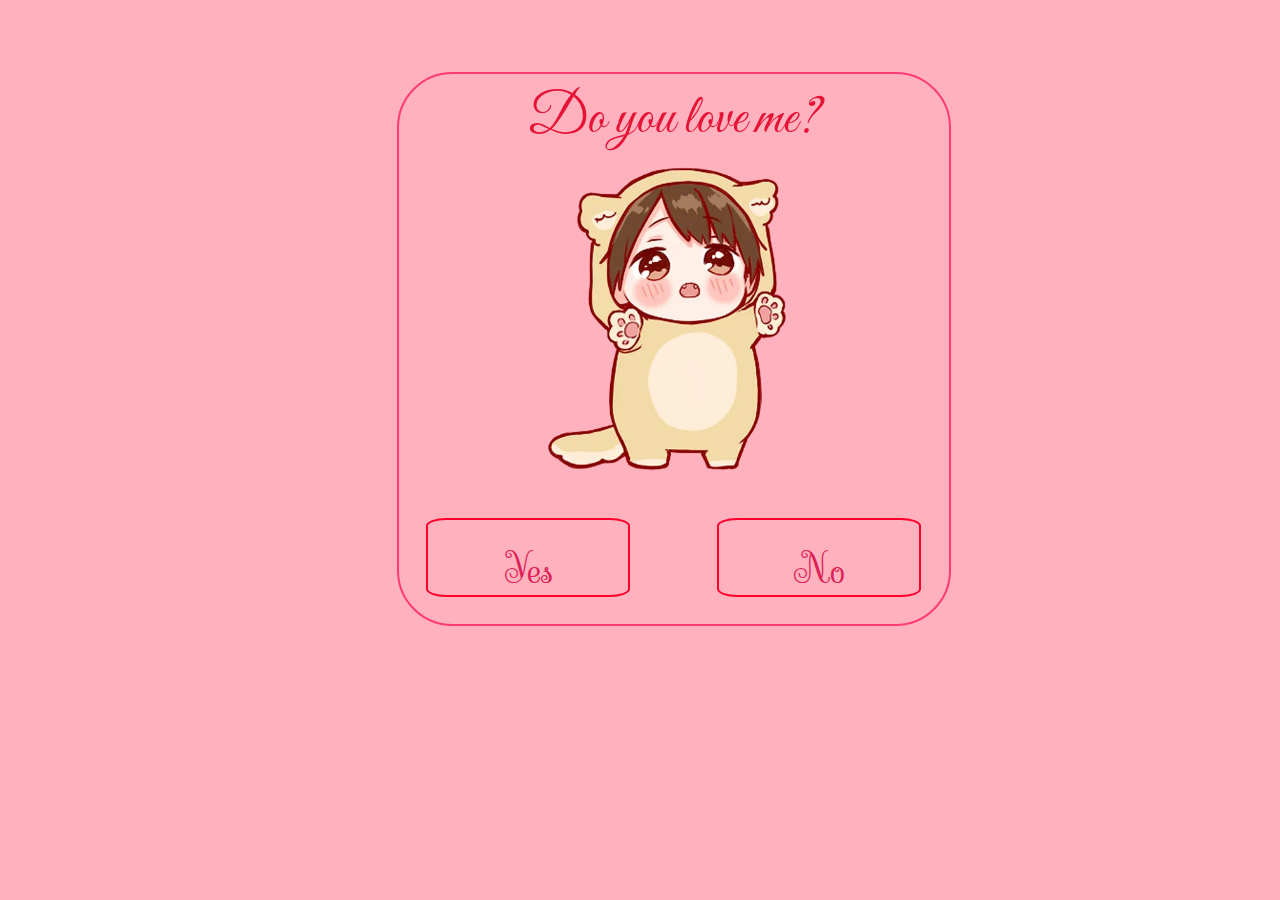
<file: Web/Love/index.html>
<!DOCTYPE html>
<html lang="en">
<head>
    <meta charset="UTF-8">
    <meta http-equiv="X-UA-Compatible" content="IE=edge">
    <meta name="viewport" content="width=device-width, initial-scale=1.0">
    <link rel="stylesheet" href="style.css">
    <title>Do you love me?</title>
</head>
<body>
    <div class="container">
        <div class="text">
            <p class="p1">Do you love me?</p>
            <p class="p2">No is not an option</p>
        </div>
        <div class="image-container">
            <div class="image">
                <img src="sticker.webp" alt="stic" class="mystic">
                <img src="sticker-no.webp" alt="stic" class="no-stic">
            </div>
            <a href="really.html"><div class="yes">Yes</div></a>
            <div class="no">No</div>
        </div>
    </div>
</body>
</html>
</file>
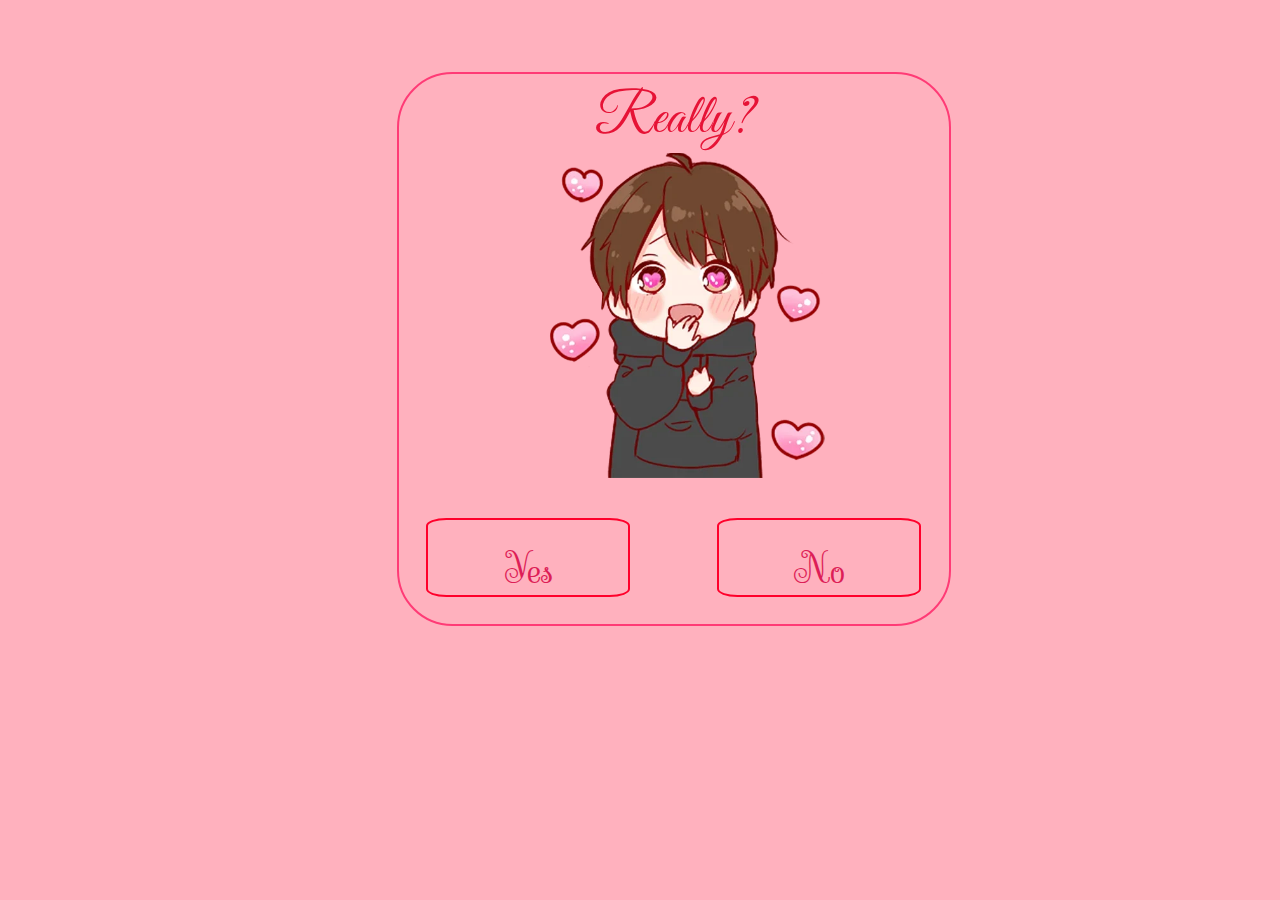
<file: Web/Love/really.html>
<!DOCTYPE html>
<html lang="en">
<head>
    <meta charset="UTF-8">
    <meta http-equiv="X-UA-Compatible" content="IE=edge">
    <meta name="viewport" content="width=device-width, initial-scale=1.0">
    <link rel="stylesheet" href="style.css">
    <title>Do you love me?</title>
</head>
<body>
    <div class="container">
        <div class="text">
            <p class="p1">Really?</p>
            <p class="p2">Again trying no!!</p>
        </div>
        <div class="image-container">
            <div class="image">
                <img src="sticker-wow.webp" alt="stic" class="mystic">
                <img src="sticker-no.webp" alt="stic" class="no-stic">
            </div>
            <a href="thx.html"><div class="yes">Yes</div></a>
            <div class="no">No</div>
        </div>
    </div>
</body>
</html>
</file>
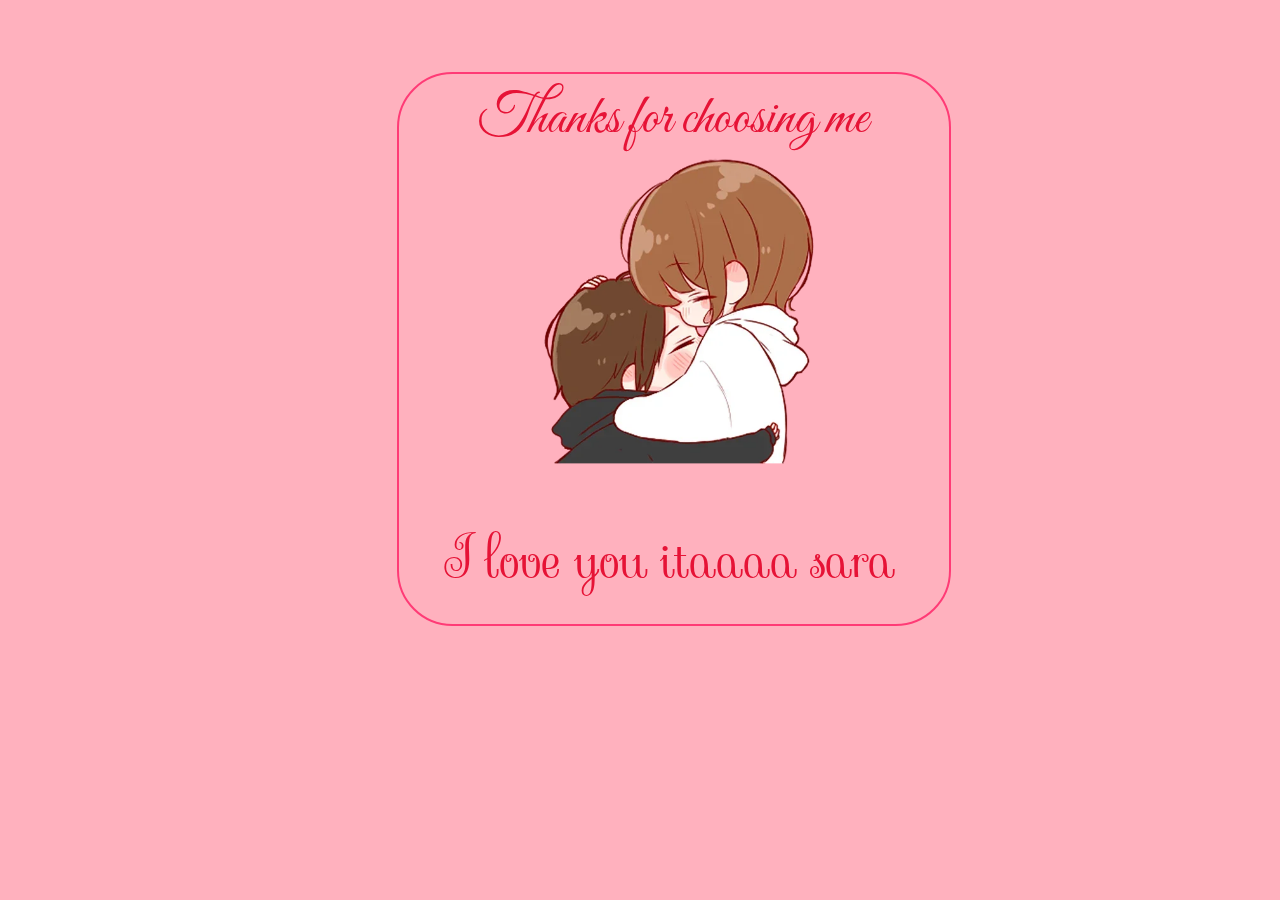
<file: Web/Love/thx.html>
<!DOCTYPE html>
<html lang="en">
<head>
    <meta charset="UTF-8">
    <meta http-equiv="X-UA-Compatible" content="IE=edge">
    <meta name="viewport" content="width=device-width, initial-scale=1.0">
    <link rel="stylesheet" href="style.css">
    <title>Do you love me?</title>
</head>
<body>
    <div class="container">
        <div class="text">
            Thanks for choosing me
        </div>
        <div class="image-container">
            <div class="image">
                <img src="sticker-hug.webp" alt="stic" class="mystic">
            </div>
            <div class="text-2">I love you itaaaa sara</div>
        </div>
    </div>
</body>
</html>
</file>
<file: Web/Love/style.css>
@import url('https://fonts.googleapis.com/css2?family=Great+Vibes&display=swap');
@import url('https://fonts.googleapis.com/css2?family=Sevillana&display=swap');

*{
    padding: 0;
    margin: 0;
    box-sizing: content-box;
}

html{
    background-color: #ffb1be;
}


.container{
    display: flex;
    position: relative;
    justify-content: center;
    align-items: center;
    border: 2px solid #ff3b76;
    height: 550px;
    width: 550px;
    border-radius: 10%;
    margin: 8vh 31vw;
    transition: 0.5s;
}
.container:hover{
    box-shadow: 5px 5px 15px 5px hotpink;
}

.text{
    position: absolute;
    top: 2%;
    color: #e61336;
    font-size: 55px;
    font-family: 'Great Vibes', cursive;
    transition: 0.5s;
}

.text .p2{
    display: none;
}

.text:hover{
    transform: scale(1.25,1.25);
}

.image{
    width: 325px;
    height: 350px;
    position: absolute;
    display: inline-block;
    left: 22%;
    top: 12%;
}

.mystic{
    width: 100%;
    height: 100%;
    object-fit: contain;
    transition: 1s;
}

.no-stic{
    display: none;
    width: 100%;
    height: 100%;
    object-fit: contain;
    transition-delay: 0.2s;
}

.mystic:hover{
    transform: scale(1.25,1.25);
}

.text-2{
    position: absolute;
    bottom: 5%;
    color: #e61336;
    font-size: 55px;
    font-family: 'Sevillana', cursive;
    transition: 0.5s;
    left: 8%;
}

.text-2:hover{
    transform: scale(1.25,1.25);
}

.yes{
    color: #dd1e57;
    font-family: 'Sevillana', cursive;
    display: inline-flex;
    position: absolute;
    height: 75px;
    width: 200px;
    left: 5%;
    bottom: 5%;
    font-size: 40px;
    border-radius: 10%;
    justify-content: center;
    align-items: center;
    border: 2px solid rgb(255, 0, 43);
    z-index: 1;
    transition: 0.5s;
}

.yes a{
    text-decoration: none;
    color: inherit;
}

.no{
    color: #dd1e57;
    font-family: 'Sevillana', cursive;
    display: inline-flex;
    position: absolute;
    height: 75px;
    width: 200px;
    bottom: 5%;
    right: 5%;
    font-size: 40px;
    border-radius: 10%;
    justify-content: center;
    align-items: center;
    border: 2px solid rgb(255, 0, 43);
    z-index: 1;
    cursor: not-allowed;
}

.yes:hover{
    box-shadow: 5px 5px 15px 5px hotpink;
}

.container:has(.yes:hover) .mystic{
    transform: scale(1.25,1.25);
}

.no:hover{
    visibility: hidden;
    /* background-color: #ffb1be;
    border: none;
    color: #ffb1be;
    pointer-events: none; */
}

.container:has(.no:hover) .mystic{
    display: none;
}

.container:has(.no:hover) .no-stic{
    display:inherit;
}

.container:has(.no:hover) .text .p1{
    display: none;
}

.container:has(.no:hover) .text .p2{
    display: inherit;
}
</file>
